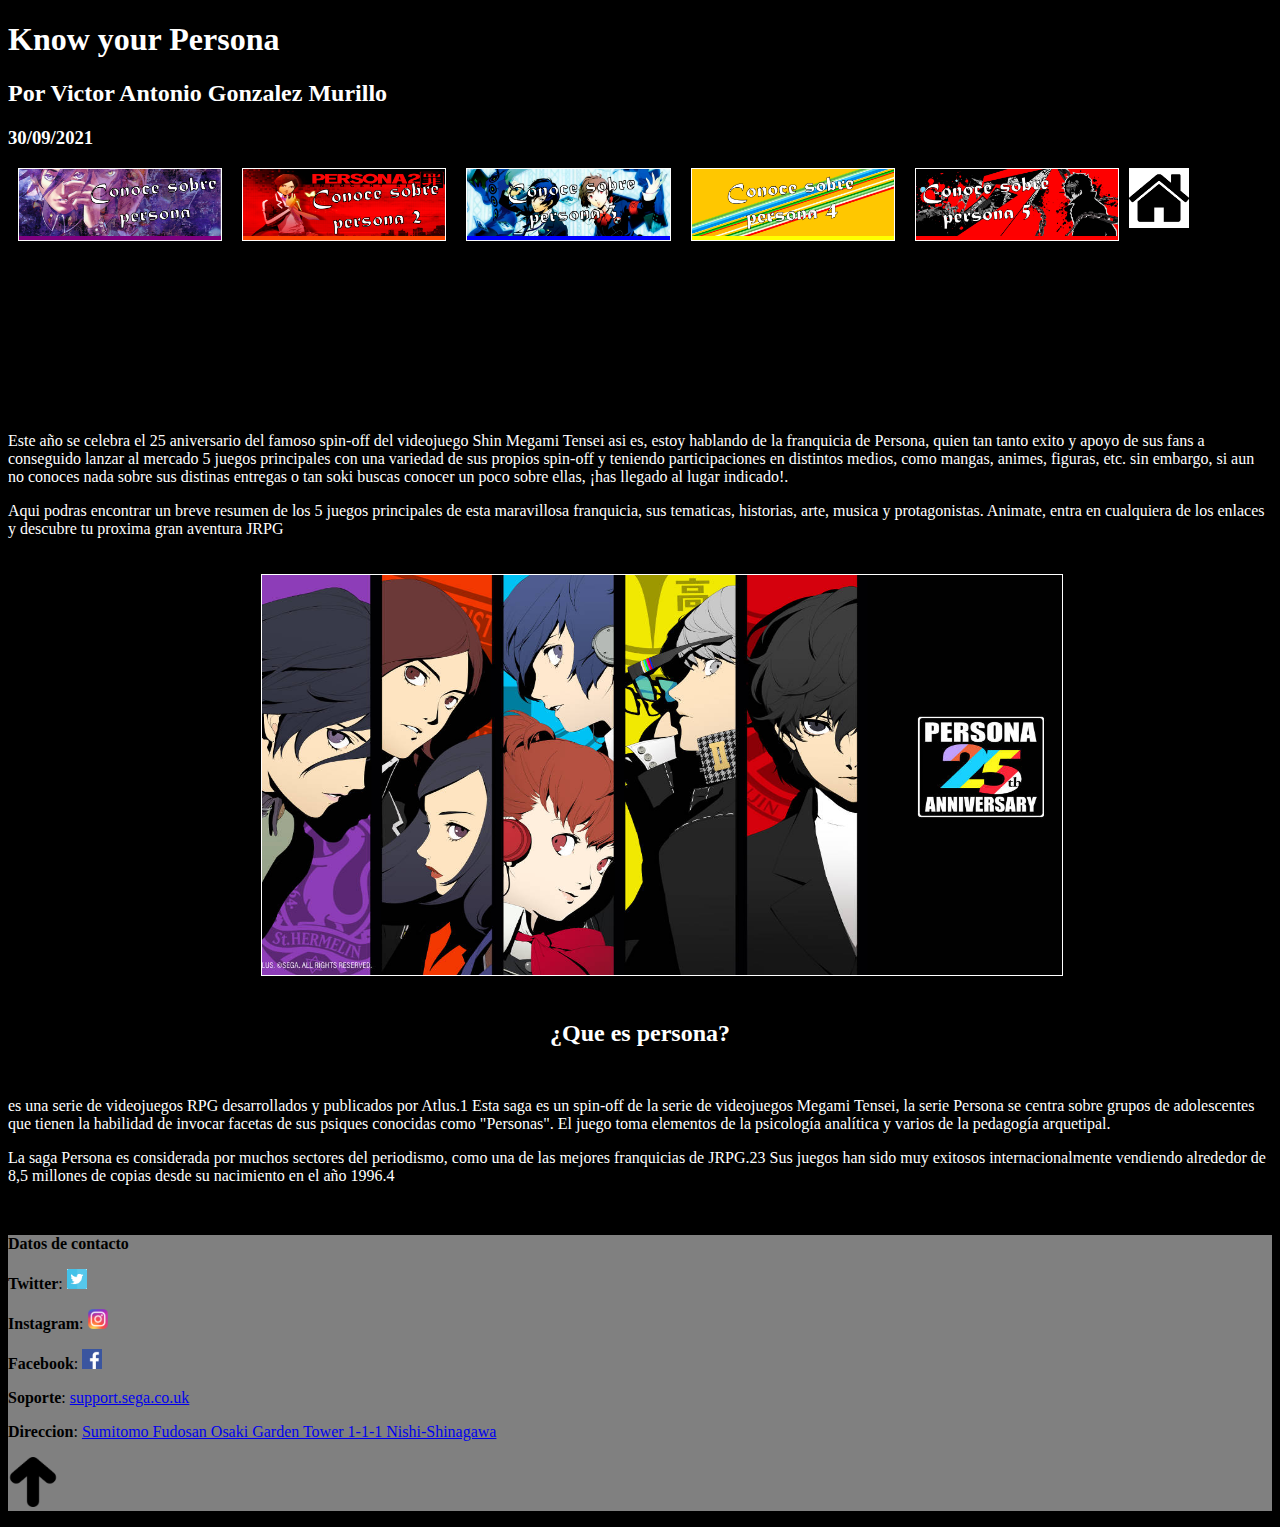
<file: index.html>
<!DOCTYPE html>
<html lang="en">

<head>
    <meta charset="UTF-8">
    <meta http-equiv="X-UA-Compatible" content="IE=edge">
    <meta name="viewport" content="width=device-width, initial-scale=1.0">
    <title>Know your persona</title>
    <link rel="icon" href="./img/favicon.ico">
    <link rel="stylesheet" href="style.css">
</head>

<body class="general">
    <h1>Know your Persona</h1>
    <h2>Por Victor Antonio Gonzalez Murillo</h3>
        <h3>30/09/2021</h4>
            <nav class="navbar">
                <li class="navbar-option1" >
                    <a href="p1.html" class="NavP"><img src="./img/p1banner.jpg" width="100%"></a>
                </li>
                <li class="navbar-option2">
                    <a href="p2.html" class="NavP2"><img src="./img/p2banner.jpg" width="100%"></a>
                </li>
                <li class="navbar-option3">
                    <a href="p3.html" class="NavP3"><img src="./img/p3banner.jpg" width="100%"></a>
                </li>
                <li class="navbar-option4">
                    <a href="p4.html" class="NavP4"><img src="./img/p4banner.jpg" width="100%"></a>
                </li>
                <li class="navbar-option5">
                    <a href="p5.html" class="NavP5"><img src="./img/p5banner.jpg" width="100%"></a>
                </li>
                <li class="NavHome">
                    <a href="index.html"><img src="./img/home.png" height="60" width="60"></a>
                </li>
            </nav>
            <article class="introduccion">
                <p>
                    Este año se celebra el 25 aniversario del famoso spin-off del videojuego Shin Megami Tensei
                    asi es, estoy hablando de la franquicia de Persona, quien tan tanto exito y apoyo de sus fans
                    a conseguido lanzar al mercado 5 juegos principales con una variedad de sus propios spin-off
                    y teniendo participaciones en distintos medios, como mangas, animes, figuras, etc.
                    sin embargo, si aun no conoces nada sobre sus distinas entregas o tan soki buscas conocer un poco
                    sobre ellas, ¡has llegado al lugar indicado!.
                </p>
                <p>
                    Aqui podras encontrar un breve resumen de los 5 juegos principales de esta maravillosa franquicia,
                    sus tematicas, historias, arte, musica y protagonistas.
                    Animate, entra en cualquiera de los enlaces y descubre tu proxima gran aventura JRPG
                </p>
                <img src="./img/Persona-Series-25th.jpg" alt="" height="400" width="800" class="portada">
                <h2 class="titulos">¿Que es persona?</h2>
                <p>
                    es una serie de videojuegos RPG desarrollados y publicados por Atlus.1​ Esta saga es un spin-off de
                    la serie de videojuegos Megami Tensei, la serie Persona se centra sobre grupos de adolescentes que
                    tienen la habilidad de invocar facetas de sus psiques conocidas como "Personas". El juego toma
                    elementos de la psicología analítica y varios de la pedagogía arquetipal.
                </p>
                <p>
                    La saga Persona es considerada por muchos sectores del periodismo, como una de las mejores
                    franquicias
                    de JRPG.2​3​ Sus juegos han sido muy exitosos internacionalmente vendiendo alrededor de 8,5 millones
                    de copias desde su nacimiento en el año 1996.4​
                </p>
            </article>
            <footer class="contactos">
                <b>Datos de contacto</b>
                <p><b>Twitter</b>: <a href="https://twitter.com/Atlus_West" target="_blank"><img src="./img/twitter.png"
                            height="20" width="20"></a></p>
                <p><b>Instagram</b>: <a href="https://www.instagram.com/atlus_west/" target="_blank"><img
                            src="./img/insta.png" height="20" width="20"></a></p>
                <p><b>Facebook</b>: <a href="https://www.facebook.com/AtlusWest" target="_blank"><img
                            src="./img/face.png" height="20" width="20"></a></p>
                <p><b>Soporte</b>: <a href="https://support.sega.co.uk/hc/en-us/requests/new."
                        target="_blank">support.sega.co.uk</a></p>
                <p><b>Direccion</b>: <a href="https://goo.gl/maps/ZFvDmvuYe3NhjHk59" target="_blank">Sumitomo Fudosan
                        Osaki Garden Tower
                        1-1-1 Nishi-Shinagawa</a></p>
                <p><a href="index.html"> <img src="./img/flecha.png" height="50" width="50"></a></p>
            </footer>
</body>

</html>
</file>
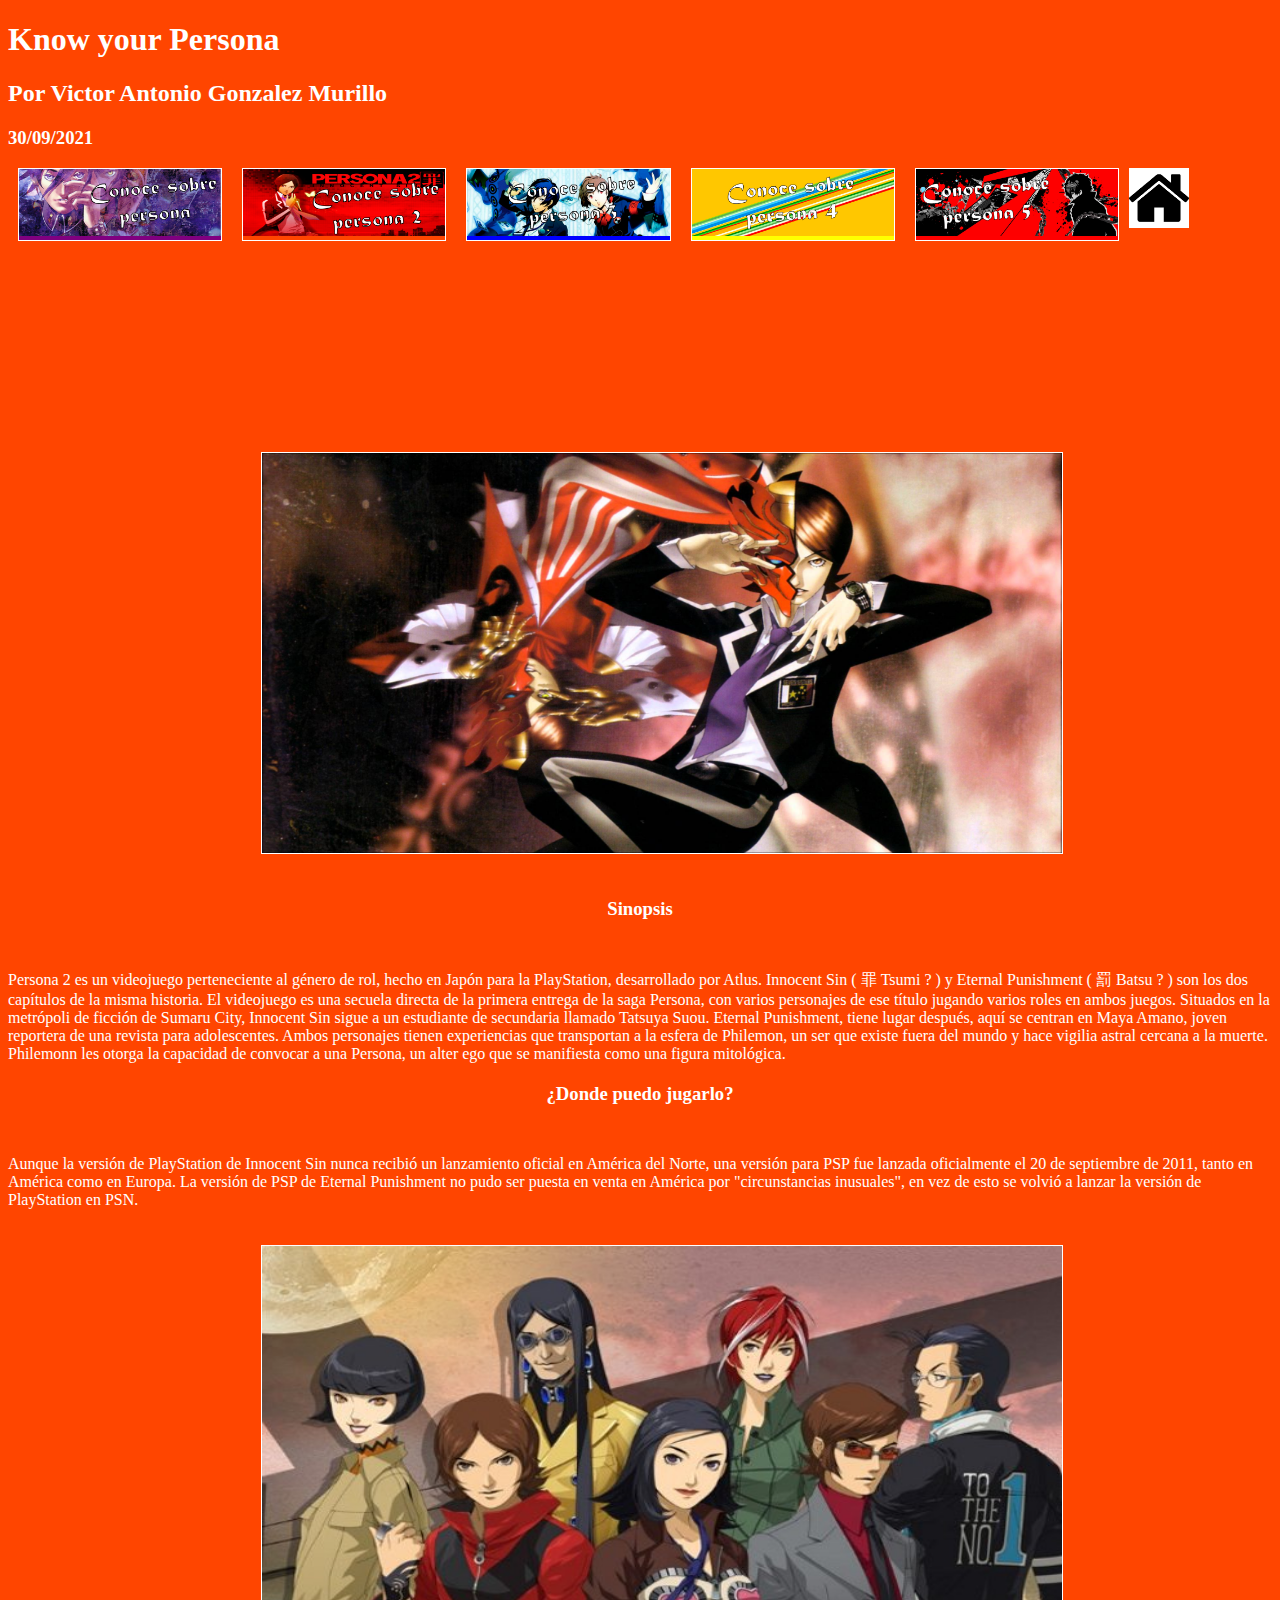
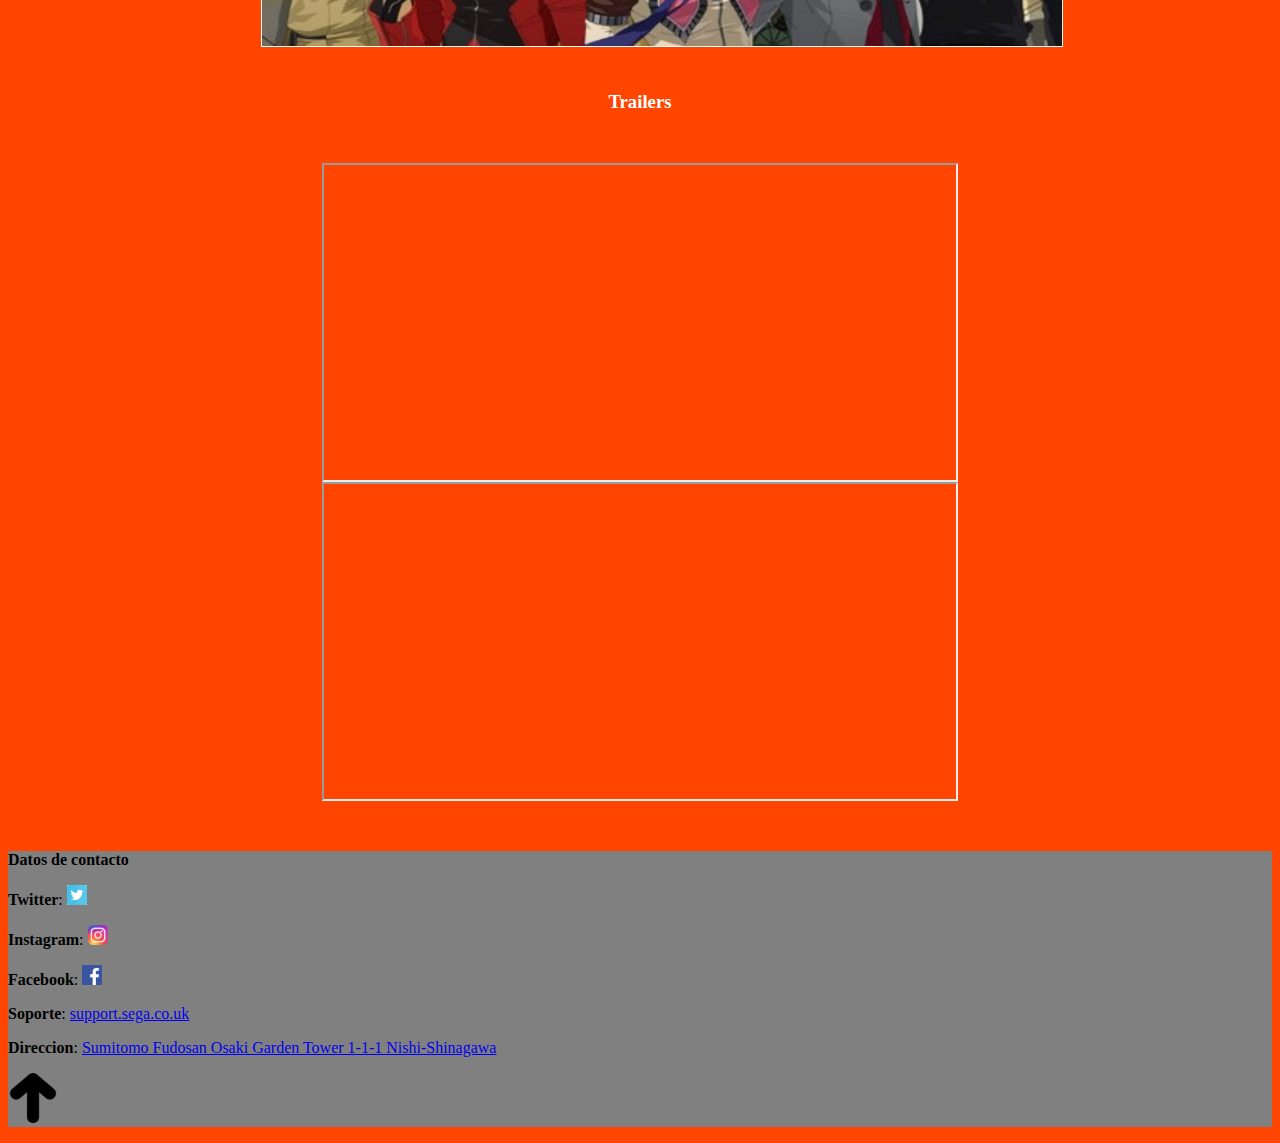
<file: p2.html>
<!DOCTYPE html>
<html lang="en">
<head>
    <meta charset="UTF-8">
    <meta http-equiv="X-UA-Compatible" content="IE=edge">
    <meta name="viewport" content="width=device-width, initial-scale=1.0">
    <title>Know your persona</title>
    <link rel="icon" href="./img/favicon.ico">
    <link rel="stylesheet" href="style.css">
</head>
<body class="generalp2">
    <h1>Know your Persona</h1>
    <h2>Por Victor Antonio Gonzalez Murillo</h3>
        <h3>30/09/2021</h4>
            <nav class="navbar">
                <li class="navbar-option1" >
                    <a href="p1.html" class="NavP"><img src="./img/p1banner.jpg" width="100%"></a>
                </li>
                <li class="navbar-option2">
                    <a href="p2.html" class="NavP2"><img src="./img/p2banner.jpg" width="100%"></a>
                </li>
                <li class="navbar-option3">
                    <a href="p3.html" class="NavP3"><img src="./img/p3banner.jpg" width="100%"></a>
                </li>
                <li class="navbar-option4">
                    <a href="p4.html" class="NavP4"><img src="./img/p4banner.jpg" width="100%"></a>
                </li>
                <li class="navbar-option5">
                    <a href="p5.html" class="NavP5"><img src="./img/p5banner.jpg" width="100%"></a>
                </li>
                <li class="NavHome">
                    <a href="index.html"><img src="./img/home.png" height="60" width="60"></a>
                </li>
            </nav>
            <article>
                <img src="./img/persona2.jpg" alt="" height="400" width="800" class="portada">
                
                <h3 class="titulos">Sinopsis</h3>
                <p>
                    Persona 2 es un videojuego perteneciente al género de rol, hecho en Japón para 
                    la PlayStation, desarrollado por Atlus. Innocent Sin ( 罪 Tsumi ? ) y Eternal 
                    Punishment ( 罰 Batsu ? ) son los dos capítulos de la misma historia. 
                    El videojuego es una secuela directa de la primera entrega de la saga Persona,
                    con varios personajes de ese título jugando varios roles en ambos juegos.

                    Situados en la metrópoli de ficción de Sumaru City, Innocent Sin sigue a un 
                    estudiante de secundaria llamado Tatsuya Suou. Eternal Punishment, tiene lugar 
                    después, aquí se centran en Maya Amano, joven reportera de una revista para 
                    adolescentes. Ambos personajes tienen experiencias que transportan a la esfera 
                    de Philemon, un ser que existe fuera del mundo y hace vigilia astral cercana a 
                    la muerte. Philemonn les otorga la capacidad de convocar a una Persona, un 
                    alter ego que se manifiesta como una figura mitológica.
                </p>
                <h3 class="titulos">¿Donde puedo jugarlo?</h3>
                <p>
                    Aunque la versión de PlayStation de Innocent Sin nunca recibió un lanzamiento 
                    oficial en América del Norte, una versión para PSP fue lanzada oficialmente 
                    el 20 de septiembre de 2011, tanto en América como en Europa. La versión de 
                    PSP de Eternal Punishment no pudo ser puesta en venta en América por 
                    "circunstancias inusuales", en vez de esto se volvió a lanzar la versión de 
                    PlayStation en PSN.
                </p>
                <img src="./img/persona2eternas.jpg" alt="" height="400" width="800" class="portada">
                <h3 class="titulos">Trailers</h3>
                <iframe width="420" height="315" class="videos2"
                src="https://www.youtube.com/embed/watch?v=087EgjDvCvI">
                </iframe>
                <iframe width="420" height="315" class="videos2"
                src="https://www.youtube.com/embed/watch?v=R1bgbfEPUog">
                </iframe>
            </article>
            <footer class="contactos">
                <b>Datos de contacto</b>
                <p><b>Twitter</b>: <a href="https://twitter.com/Atlus_West" target="_blank"><img src="./img/twitter.png"
                            height="20" width="20"></a></p>
                <p><b>Instagram</b>: <a href="https://www.instagram.com/atlus_west/" target="_blank"><img
                            src="./img/insta.png" height="20" width="20"></a></p>
                <p><b>Facebook</b>: <a href="https://www.facebook.com/AtlusWest" target="_blank"><img
                            src="./img/face.png" height="20" width="20"></a></p>
                <p><b>Soporte</b>: <a href="https://support.sega.co.uk/hc/en-us/requests/new."
                        target="_blank">support.sega.co.uk</a></p>
                <p><b>Direccion</b>: <a href="https://goo.gl/maps/ZFvDmvuYe3NhjHk59" target="_blank">Sumitomo Fudosan
                        Osaki Garden Tower
                        1-1-1 Nishi-Shinagawa</a></p>
                <p><a href="p2.html"> <img src="./img/flecha.png" height="50" width="50"></a></p>
            </footer>
</body>
</html>
</file>
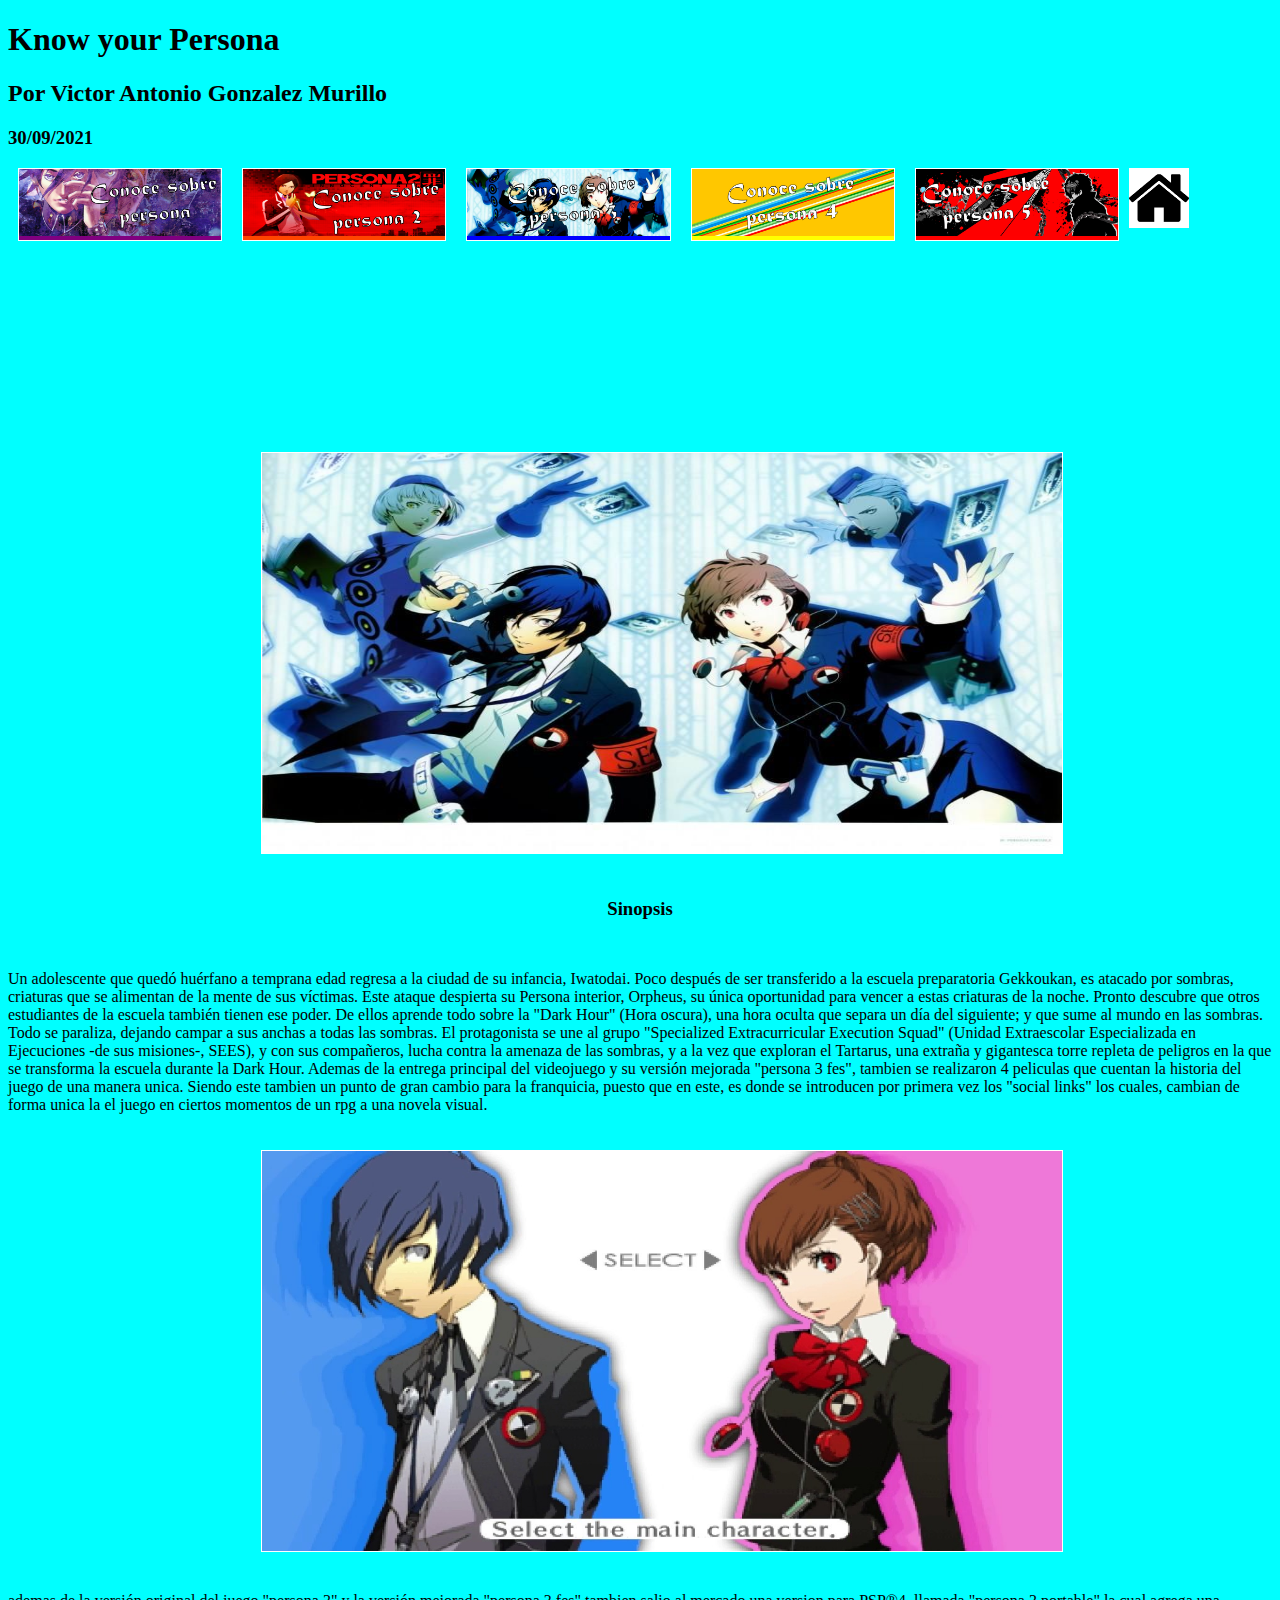
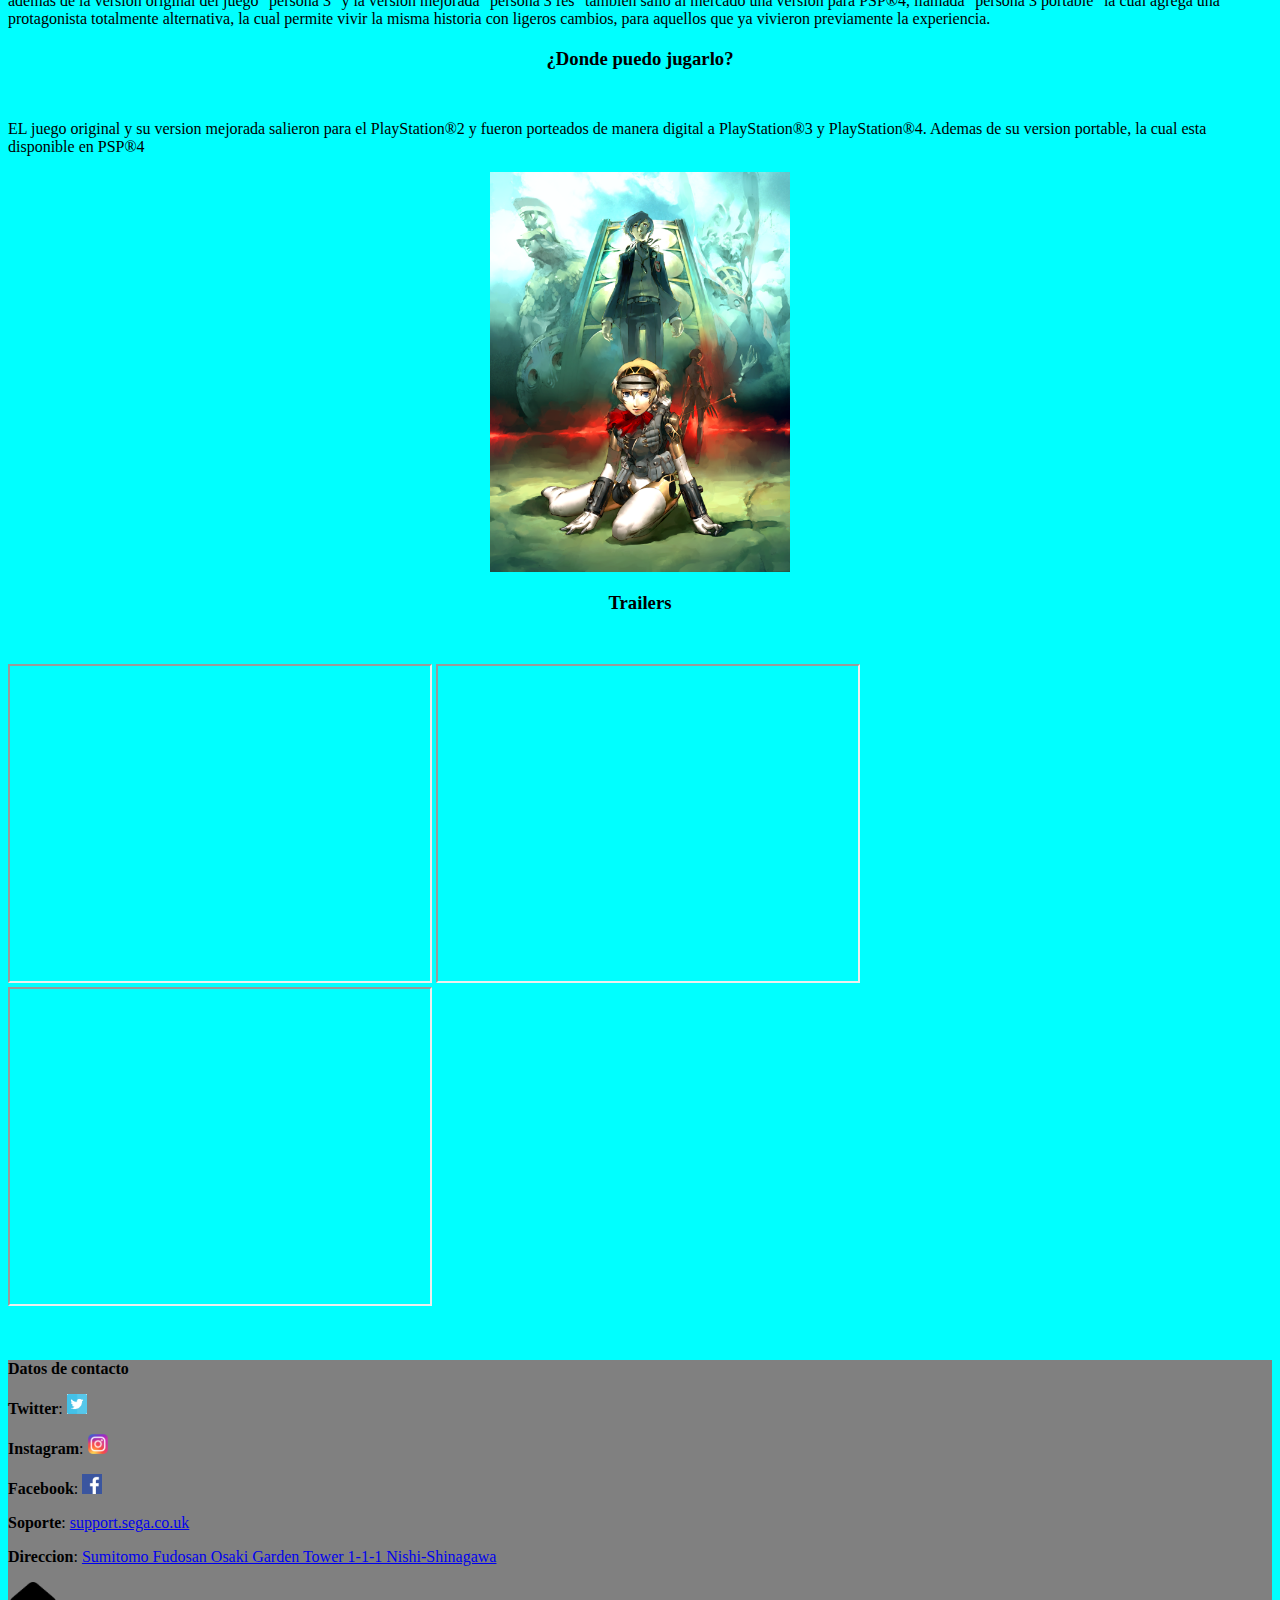
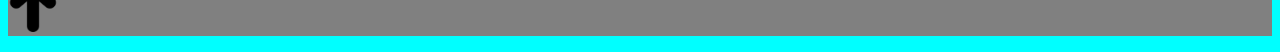
<file: p3.html>
<!DOCTYPE html>
<html lang="en">
<head>
    <meta charset="UTF-8">
    <meta http-equiv="X-UA-Compatible" content="IE=edge">
    <meta name="viewport" content="width=device-width, initial-scale=1.0">
    <title>Know your persona</title>
    <link rel="icon" href="./img/favicon.ico">
    <link rel="stylesheet" href="style.css">
</head>
<body class="generalp3">
    <h1>Know your Persona</h1>
    <h2>Por Victor Antonio Gonzalez Murillo</h3>
        <h3>30/09/2021</h4>
            <nav class="navbar">
                <li class="navbar-option1" >
                    <a href="p1.html" class="NavP"><img src="./img/p1banner.jpg" width="100%"></a>
                </li>
                <li class="navbar-option2">
                    <a href="p2.html" class="NavP2"><img src="./img/p2banner.jpg" width="100%"></a>
                </li>
                <li class="navbar-option3">
                    <a href="p3.html" class="NavP3"><img src="./img/p3banner.jpg" width="100%"></a>
                </li>
                <li class="navbar-option4">
                    <a href="p4.html" class="NavP4"><img src="./img/p4banner.jpg" width="100%"></a>
                </li>
                <li class="navbar-option5">
                    <a href="p5.html" class="NavP5"><img src="./img/p5banner.jpg" width="100%"></a>
                </li>
                <li class="NavHome">
                    <a href="index.html"><img src="./img/home.png" height="60" width="60"></a>
                </li>
            </nav>
            <article>
                <img src="./img/persona3andp3p.jpg" alt="" height="400" width="800" class="portada">
                
                <h3 class="titulos">Sinopsis</h3>
                <p>
                    Un adolescente que quedó huérfano a temprana edad regresa a la ciudad de su infancia, 
                    Iwatodai. Poco después de ser transferido a la escuela preparatoria Gekkoukan, es 
                    atacado por sombras, criaturas que se alimentan de la mente de sus víctimas. Este 
                    ataque despierta su Persona interior, Orpheus, su única oportunidad para vencer a 
                    estas criaturas de la noche. Pronto descubre que otros estudiantes de la escuela 
                    también tienen ese poder. De ellos aprende todo sobre la "Dark Hour" (Hora oscura), 
                    una hora oculta que separa un día del siguiente; y que sume al mundo en las sombras.
                    Todo se paraliza, dejando campar a sus anchas a todas las sombras. El protagonista 
                    se une al grupo "Specialized Extracurricular Execution Squad" (Unidad Extraescolar 
                    Especializada en Ejecuciones -de sus misiones-, SEES), y con sus compañeros, lucha 
                    contra la amenaza de las sombras, y a la vez que exploran el Tartarus, una extraña 
                    y gigantesca torre repleta de peligros en la que se transforma la escuela durante 
                    la Dark Hour.

                    Ademas de la entrega principal del videojuego y su versión mejorada "persona 3 fes",
                    tambien se realizaron 4 peliculas que cuentan la historia del juego de una manera
                    unica.

                    Siendo este tambien un punto de gran cambio para la franquicia, puesto que en este,
                    es donde se introducen por primera vez los "social links" los cuales, cambian de forma
                    unica la el juego en ciertos momentos de un rpg a una novela visual.
                </p>
                <img src="./img/charselect.jpg" alt="" height="400" width="800" class="portada">
                <p>
                    
                    ademas de la versión original del juego "persona 3" y la versión mejorada "persona 3 fes"
                    tambien salio al mercado una version para PSP®4, llamada "persona 3 portable" la cual agrega
                    una protagonista totalmente alternativa, la cual permite vivir la misma historia con ligeros
                    cambios, para aquellos que ya vivieron previamente la experiencia.

                </p>
                <h3 class="titulos">¿Donde puedo jugarlo?</h3>
                <p>
                    EL juego original y su version mejorada salieron para el PlayStation®2 y fueron porteados
                    de manera digital a PlayStation®3 y PlayStation®4. Ademas de su version portable, la cual
                    esta disponible en PSP®4
                </p>
                <img src="./img/p3fes.png" alt="" height="400" width="300" class="portada3">
                <h3 class="titulos">Trailers</h3>
                <iframe width="420" height="315"
                src="https://www.youtube.com/embed/ watch?v=T85-Obx9iE8">
                </iframe>
                <iframe width="420" height="315"
                src="https://www.youtube.com/embed/watch?v=j12-ZUIJpLE"> 
                </iframe>
                <iframe width="420" height="315"
                src="https://www.youtube.com/embed/watch?v=JB4WyHe-HRM">
                </iframe>
            </article>
            <footer class="contactos">
                <b>Datos de contacto</b>
                <p><b>Twitter</b>: <a href="https://twitter.com/Atlus_West" target="_blank"><img src="./img/twitter.png"
                            height="20" width="20"></a></p>
                <p><b>Instagram</b>: <a href="https://www.instagram.com/atlus_west/" target="_blank"><img
                            src="./img/insta.png" height="20" width="20"></a></p>
                <p><b>Facebook</b>: <a href="https://www.facebook.com/AtlusWest" target="_blank"><img
                            src="./img/face.png" height="20" width="20"></a></p>
                <p><b>Soporte</b>: <a href="https://support.sega.co.uk/hc/en-us/requests/new."
                        target="_blank">support.sega.co.uk</a></p>
                <p><b>Direccion</b>: <a href="https://goo.gl/maps/ZFvDmvuYe3NhjHk59" target="_blank">Sumitomo Fudosan
                        Osaki Garden Tower
                        1-1-1 Nishi-Shinagawa</a></p>
                <p><a href="p3.html"> <img src="./img/flecha.png" height="50" width="50"></a></p>
            </footer>
</body>
</html>
</file>
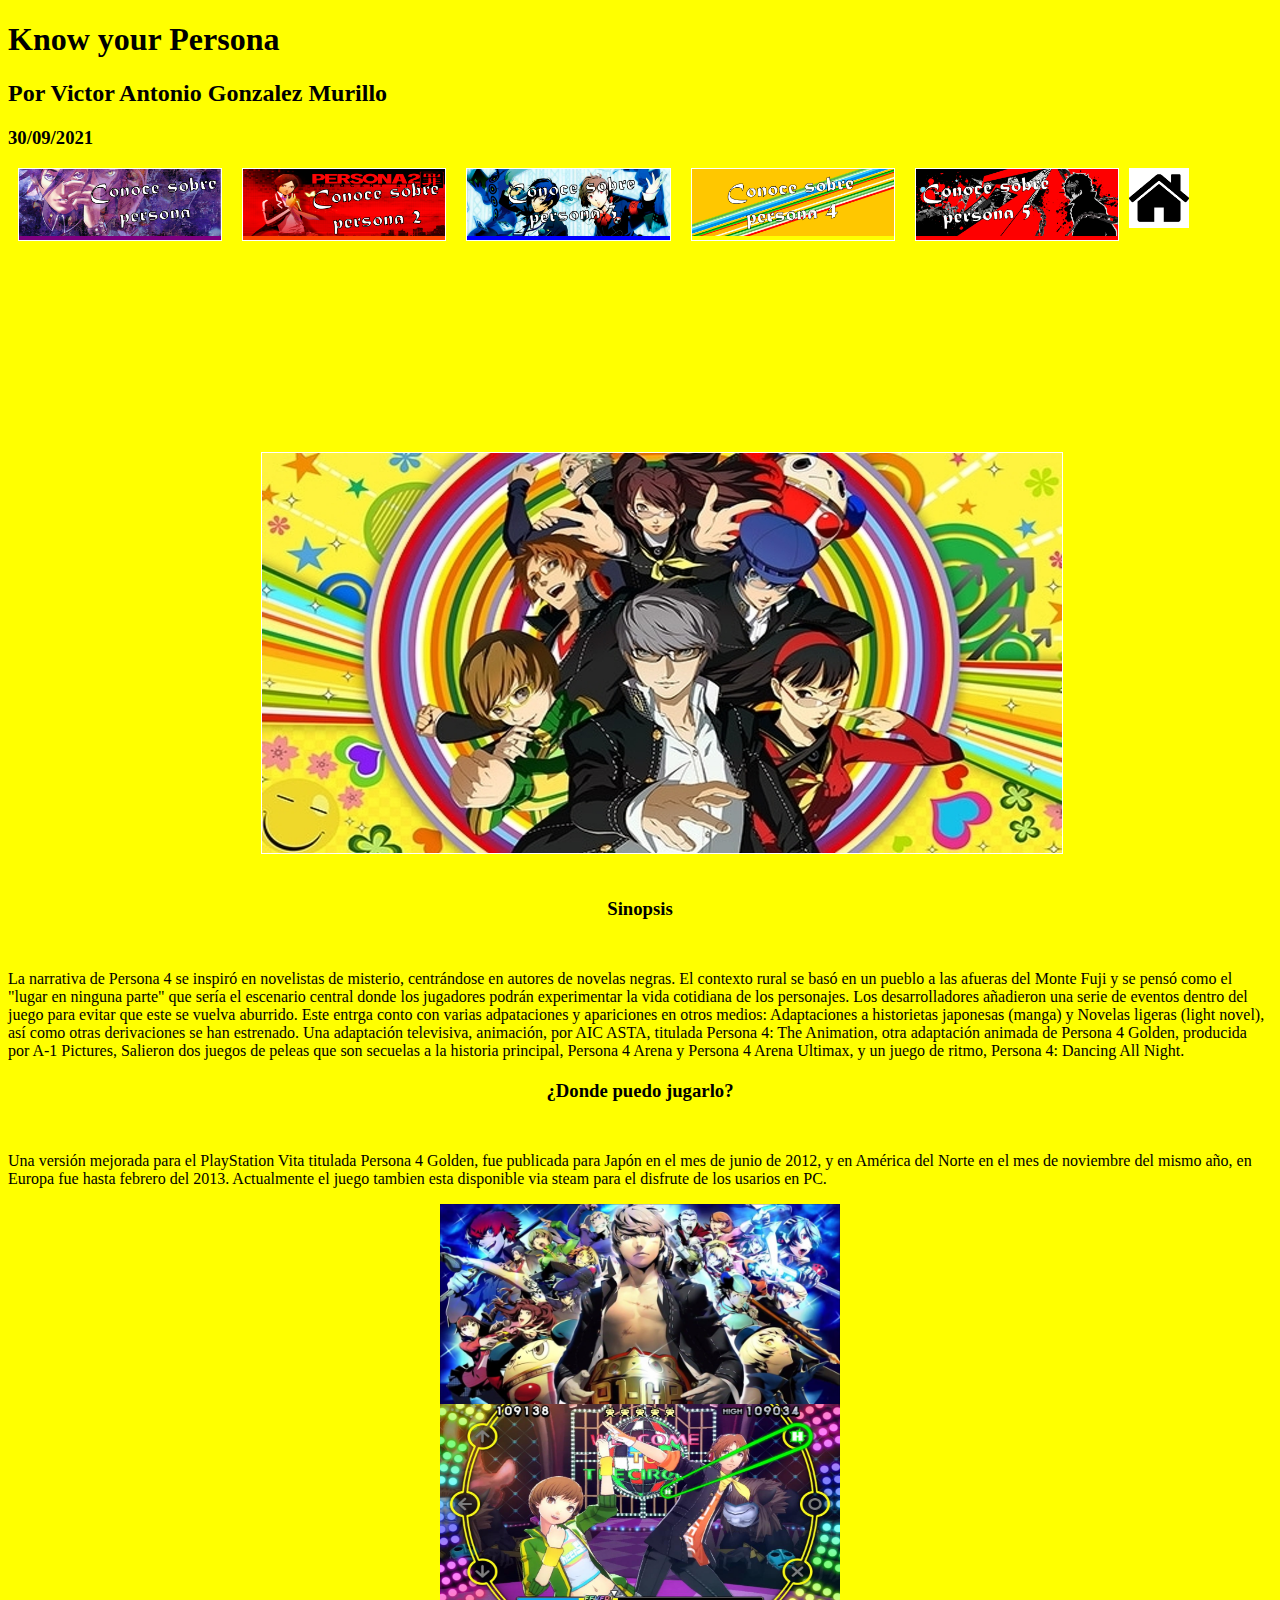
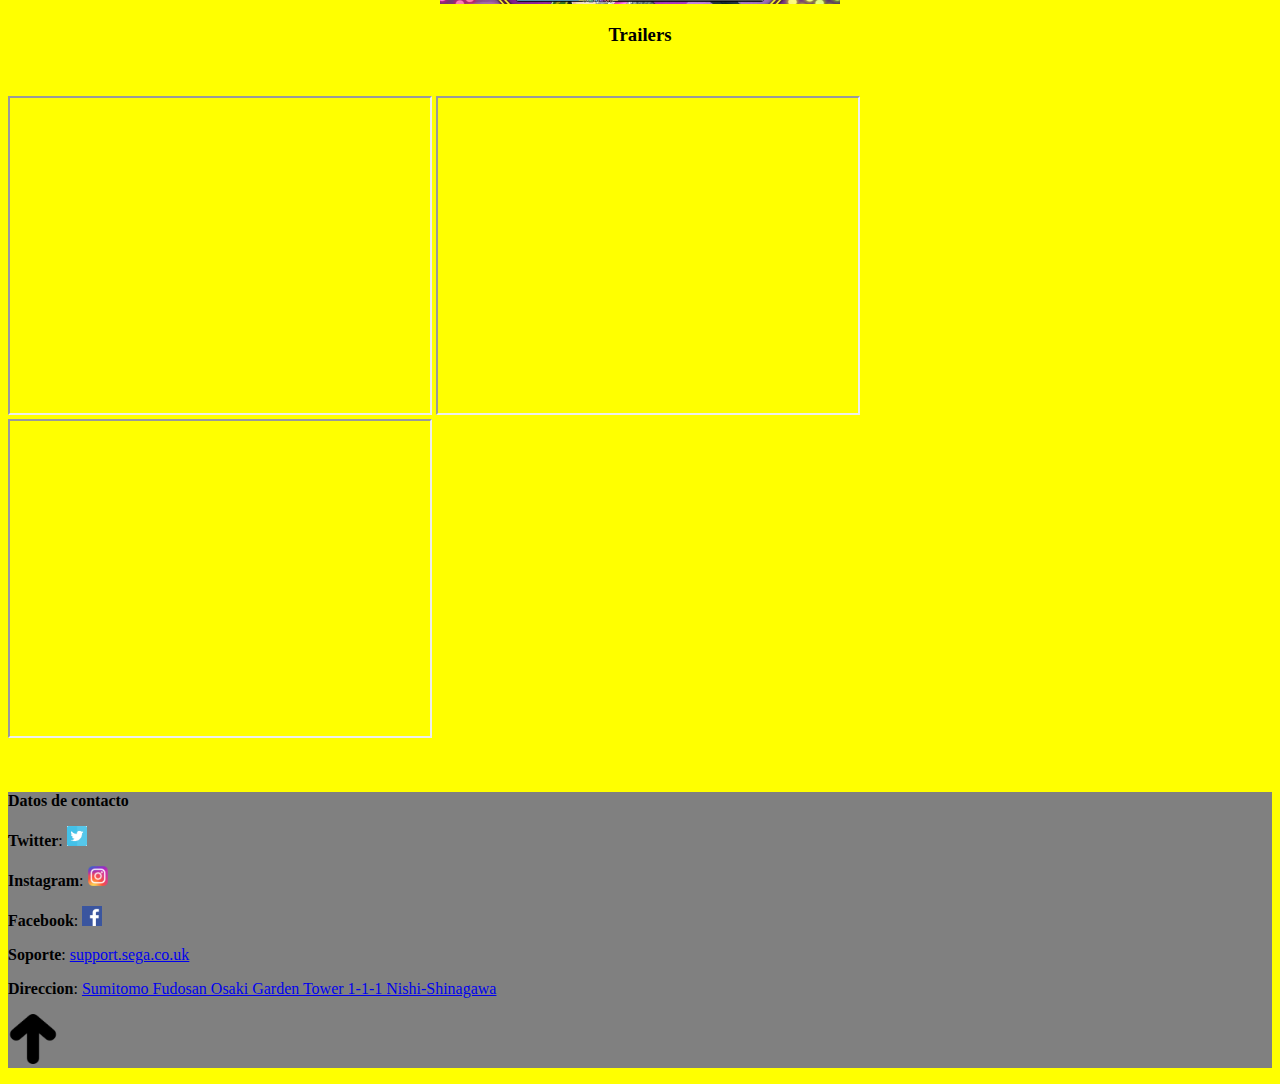
<file: p4.html>
<!DOCTYPE html>
<html lang="en">
<head>
    <meta charset="UTF-8">
    <meta http-equiv="X-UA-Compatible" content="IE=edge">
    <meta name="viewport" content="width=device-width, initial-scale=1.0">
    <title>Know your persona</title>
    <link rel="icon" href="./img/favicon.ico">
    <link rel="stylesheet" href="style.css">
</head>
<body class="generalp4">
    <h1>Know your Persona</h1>
    <h2>Por Victor Antonio Gonzalez Murillo</h3>
        <h3>30/09/2021</h4>
            <nav class="navbar">
                <li class="navbar-option1" >
                    <a href="p1.html" class="NavP"><img src="./img/p1banner.jpg" width="100%"></a>
                </li>
                <li class="navbar-option2">
                    <a href="p2.html" class="NavP2"><img src="./img/p2banner.jpg" width="100%"></a>
                </li>
                <li class="navbar-option3">
                    <a href="p3.html" class="NavP3"><img src="./img/p3banner.jpg" width="100%"></a>
                </li>
                <li class="navbar-option4">
                    <a href="p4.html" class="NavP4"><img src="./img/p4banner.jpg" width="100%"></a>
                </li>
                <li class="navbar-option5">
                    <a href="p5.html" class="NavP5"><img src="./img/p5banner.jpg" width="100%"></a>
                </li>
                <li class="NavHome">
                    <a href="index.html"><img src="./img/home.png" height="60" width="60"></a>
                </li>
            </nav>
            <article>
                <img src="./img/persona 4.jpg" alt="" height="400" width="800" class="portada">
                
                <h3 class="titulos">Sinopsis</h3>
                <p>
                    La narrativa de Persona 4 se inspiró en novelistas de misterio, centrándose en 
                    autores de novelas negras. El contexto rural se basó en un pueblo a las afueras 
                    del Monte Fuji y se pensó como el "lugar en ninguna parte" que sería el escenario 
                    central donde los jugadores podrán experimentar la vida cotidiana de los personajes. 
                    Los desarrolladores añadieron una serie de eventos dentro del juego para evitar que 
                    este se vuelva aburrido.
                    Este entrga conto con varias adpataciones y apariciones en otros medios:
                    Adaptaciones a historietas 
                    japonesas (manga) y Novelas ligeras (light novel), así como otras derivaciones se han 
                    estrenado. Una adaptación televisiva, animación, por AIC ASTA, titulada Persona 4: The 
                    Animation, otra adaptación animada de Persona 4 Golden, producida por A-1 Pictures,
                    Salieron dos juegos de peleas que son secuelas a la historia principal, Persona 4 Arena 
                    y Persona 4 Arena Ultimax, y un juego de ritmo, Persona 4: Dancing All Night.
                </p>
                <h3 class="titulos">¿Donde puedo jugarlo?</h3>
                <p>
                    Una versión mejorada para el PlayStation Vita titulada Persona 4 Golden, fue publicada 
                    para Japón en el mes de junio de 2012, y en América del Norte en el mes de noviembre 
                    del mismo año, en Europa fue hasta febrero del 2013. Actualmente el juego tambien esta
                    disponible via steam para el disfrute de los usarios en PC.  
                </p>
                <img src="./img/arena.jpg" alt="" height="200" width="400" class="portada3">
                <img src="./img/dancing.jpg" alt="" height="200" width="400" class="portada3">
                <h3 class="titulos">Trailers</h3>
                <iframe width="420" height="315" 
                src="https://www.youtube.com/embed/watch?v=Czj-dBcikvY">
                </iframe>
                <iframe width="420" height="315"
                src="https://www.youtube.com/embed/watch?v=-xU6x1WvXGg"> 
                </iframe>
                <iframe width="420" height="315" 
                src="https://www.youtube.com/embed/watch?v=9xdQM2vGO_k">
                </iframe>
            </article>
            <footer class="contactos">
                <b>Datos de contacto</b>
                <p><b>Twitter</b>: <a href="https://twitter.com/Atlus_West" target="_blank"><img src="./img/twitter.png"
                            height="20" width="20"></a></p>
                <p><b>Instagram</b>: <a href="https://www.instagram.com/atlus_west/" target="_blank"><img
                            src="./img/insta.png" height="20" width="20"></a></p>
                <p><b>Facebook</b>: <a href="https://www.facebook.com/AtlusWest" target="_blank"><img
                            src="./img/face.png" height="20" width="20"></a></p>
                <p><b>Soporte</b>: <a href="https://support.sega.co.uk/hc/en-us/requests/new."
                        target="_blank">support.sega.co.uk</a></p>
                <p><b>Direccion</b>: <a href="https://goo.gl/maps/ZFvDmvuYe3NhjHk59" target="_blank">Sumitomo Fudosan
                        Osaki Garden Tower
                        1-1-1 Nishi-Shinagawa</a></p>
                <p><a href="p4.html"> <img src="./img/flecha.png" height="50" width="50"></a></p>
            </footer>
</body>
</html>
</file>
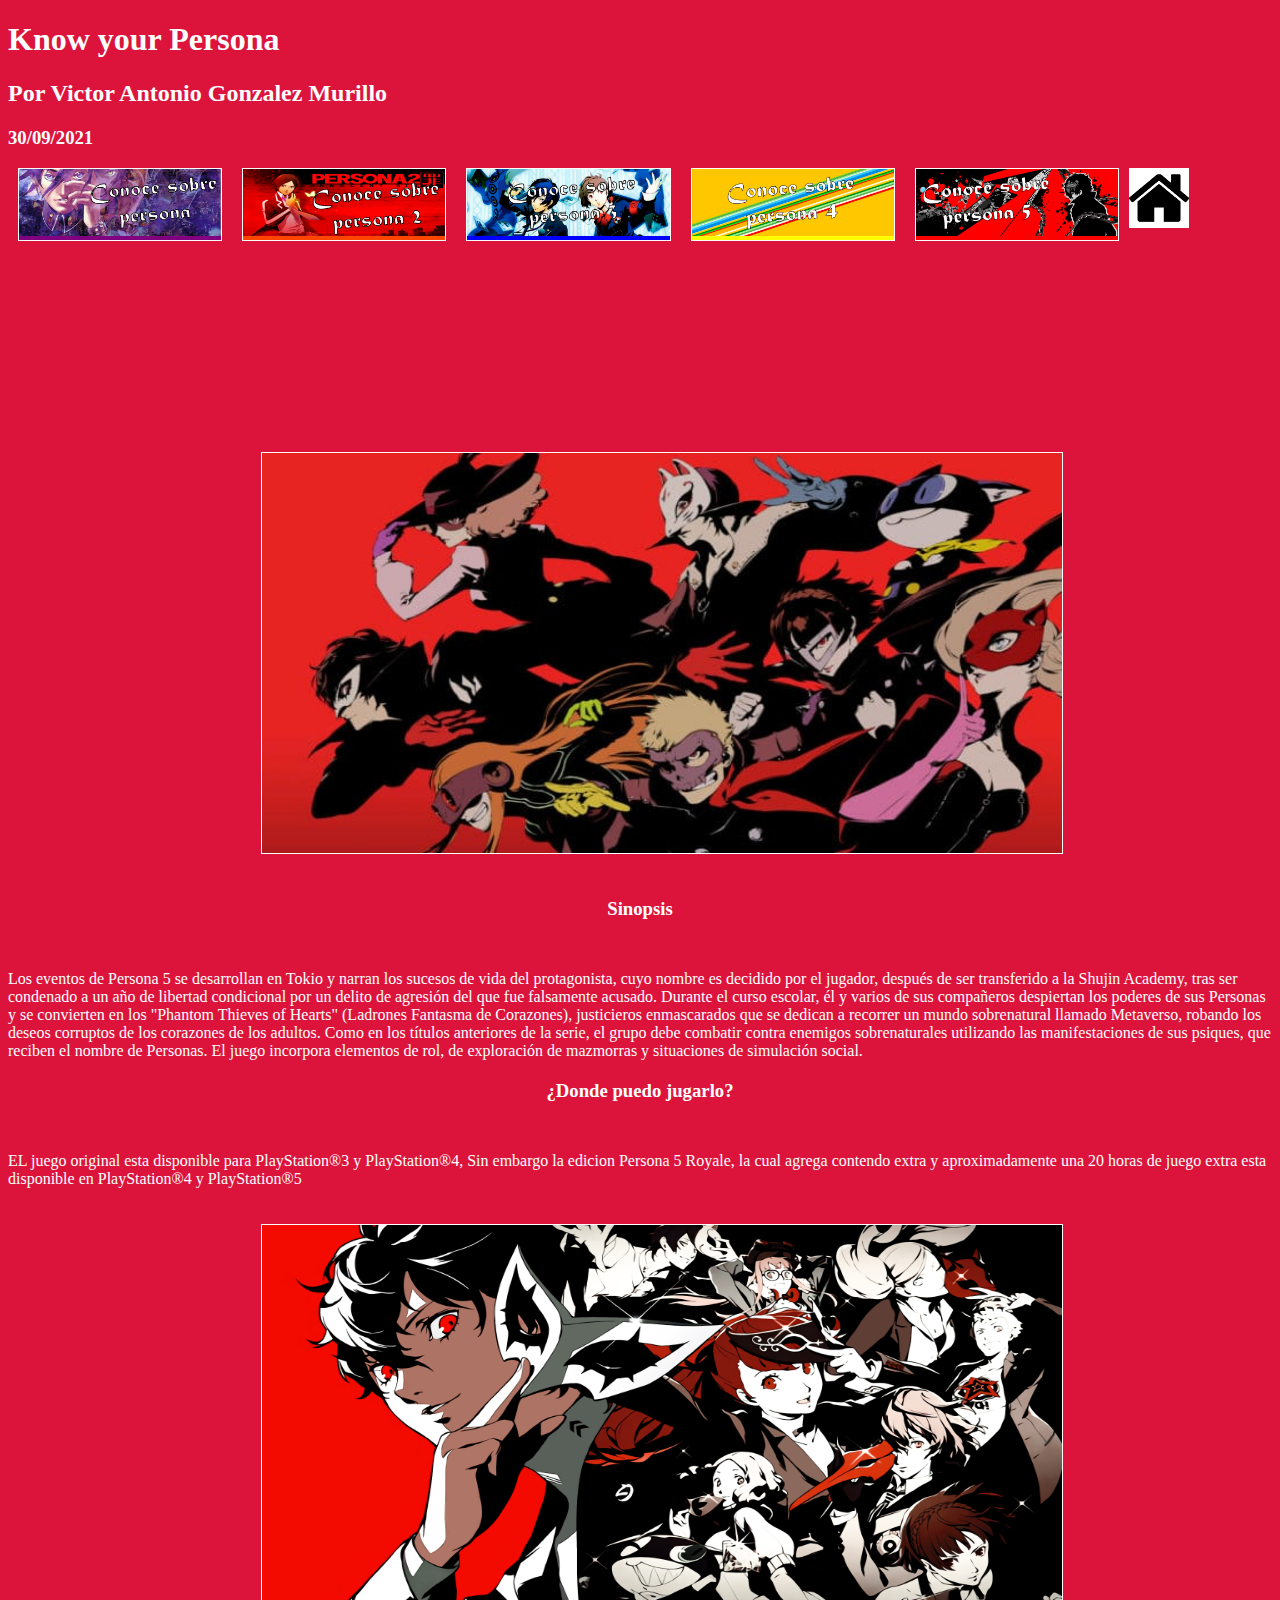
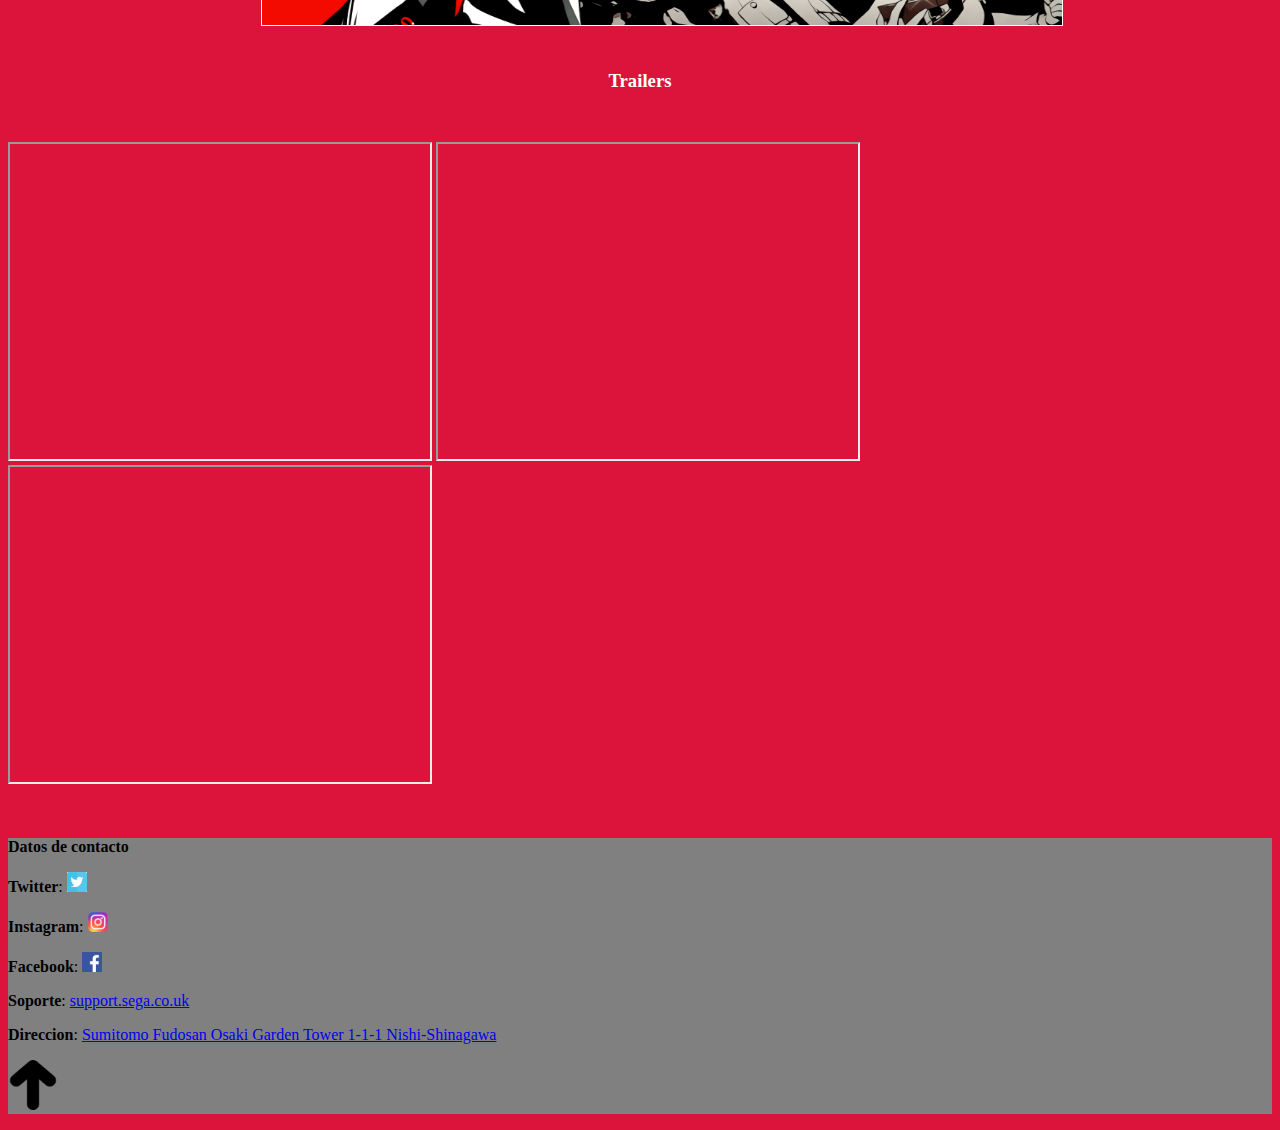
<file: p5.html>
<!DOCTYPE html>
<html lang="en">
<head>
    <meta charset="UTF-8">
    <meta http-equiv="X-UA-Compatible" content="IE=edge">
    <meta name="viewport" content="width=device-width, initial-scale=1.0">
    <title>Know your persona</title>
    <link rel="icon" href="./img/favicon.ico">
    <link rel="stylesheet" href="style.css">
</head>
<body class="generalp5">
    <h1>Know your Persona</h1>
    <h2>Por Victor Antonio Gonzalez Murillo</h3>
        <h3>30/09/2021</h4>
            <nav class="navbar">
                <li class="navbar-option1" >
                    <a href="p1.html" class="NavP"><img src="./img/p1banner.jpg" width="100%"></a>
                </li>
                <li class="navbar-option2">
                    <a href="p2.html" class="NavP2"><img src="./img/p2banner.jpg" width="100%"></a>
                </li>
                <li class="navbar-option3">
                    <a href="p3.html" class="NavP3"><img src="./img/p3banner.jpg" width="100%"></a>
                </li>
                <li class="navbar-option4">
                    <a href="p4.html" class="NavP4"><img src="./img/p4banner.jpg" width="100%"></a>
                </li>
                <li class="navbar-option5">
                    <a href="p5.html" class="NavP5"><img src="./img/p5banner.jpg" width="100%"></a>
                </li>
                <li class="NavHome">
                    <a href="index.html"><img src="./img/home.png" height="60" width="60"></a>
                </li>
            </nav>
            <article>
                <img src="./img/P5Portrait.jpg" alt="" height="400" width="800" class="portada">
                
                <h3 class="titulos">Sinopsis</h3>
                <p>Los eventos de Persona 5 se desarrollan en Tokio y narran los sucesos de vida del protagonista,
                cuyo nombre es decidido por el jugador, después de ser transferido a la Shujin Academy, tras ser
                condenado a un año de libertad condicional por un delito de agresión del que fue falsamente acusado. 
                Durante el curso escolar, él y varios de sus compañeros despiertan los poderes de sus Personas y 
                se convierten en los "Phantom Thieves of Hearts" (Ladrones Fantasma de Corazones), justicieros 
                enmascarados que se dedican a recorrer un mundo sobrenatural llamado Metaverso, robando los deseos
                corruptos de los corazones de los adultos. Como en los títulos anteriores de la serie, el grupo debe
                combatir contra enemigos sobrenaturales utilizando las manifestaciones de sus psiques, que reciben
                el nombre de Personas. El juego incorpora elementos de rol, de exploración de mazmorras y situaciones
                de simulación social.</p>
                <h3 class="titulos">¿Donde puedo jugarlo?</h3>
                <p>
                    EL juego original esta disponible para PlayStation®3 y PlayStation®4, Sin embargo la edicion
                    Persona 5 Royale, la cual agrega contendo extra y aproximadamente una 20 horas de juego extra esta
                    disponible en PlayStation®4 y PlayStation®5
                </p>
                <img src="./img/royalportait.png" alt="" height="400" width="800" class="portada">
                <h3 class="titulos">Trailers</h3>
                <iframe width="420" height="315"
                src="https://www.youtube.com/embed/watch?v=QnDzJ9KzuV4">
                </iframe>
                <iframe width="420" height="315"
                src="https://www.youtube.com/embed/watch?v=vjSHjAoQty4"> 
                </iframe>
                <iframe width="420" height="315"
                src="https://www.youtube.com/embed/watch?v=o9QjlLdYK5I">
                </iframe>
            </article>
            <footer class="contactos">
                <b>Datos de contacto</b>
                <p><b>Twitter</b>: <a href="https://twitter.com/Atlus_West" target="_blank"><img src="./img/twitter.png"
                            height="20" width="20"></a></p>
                <p><b>Instagram</b>: <a href="https://www.instagram.com/atlus_west/" target="_blank"><img
                            src="./img/insta.png" height="20" width="20"></a></p>
                <p><b>Facebook</b>: <a href="https://www.facebook.com/AtlusWest" target="_blank"><img
                            src="./img/face.png" height="20" width="20"></a></p>
                <p><b>Soporte</b>: <a href="https://support.sega.co.uk/hc/en-us/requests/new."
                        target="_blank">support.sega.co.uk</a></p>
                <p><b>Direccion</b>: <a href="https://goo.gl/maps/ZFvDmvuYe3NhjHk59" target="_blank">Sumitomo Fudosan
                        Osaki Garden Tower
                        1-1-1 Nishi-Shinagawa</a></p>
                <p><a href="p5.html"> <img src="./img/flecha.png" height="50" width="50"></a></p>
            </footer>
</body>
</html>
</file>
<file: style.css>
.general{
background-color: black;

color: white;
}

.generalp5{
    background-color: crimson;

    color: white;
}

.generalp4{
    background-color: yellow;

    color:black;
}

.generalp3{
    background-color: cyan;

    color: black;
}

.generalp2{
    background-color: orangered;

    color: white;
}

.generalp1{
    background-color: plum;

    color: white;
}

.navbar{
    margin-bottom: 200px;
    color: white;
}

.navbar a{
    text-decoration: none;
}

.navbar .navbar-option1 {
    width: 16%;

    float: left;

    text-align: center;

    background-color: purple;

    font-weight: bold;

    border: 1px solid white;

    height: 100%;

    margin-left: 10px;

    margin-right: 10px;

    list-style-type: none;
}

.navbar .NavP{
    text-decoration: none;
}

.navbar .navbar-option2 {
    width: 16%;

    float: left;

    text-align: center;

    background-color: orangered;

    font-weight: bold;

    border: 1px solid white;

    height: 100%;

    margin-left: 10px;

    margin-right: 10px;

    list-style-type: none;
}

.navbar .navbar-option3 {
    width: 16%;

    float: left;

    text-align: center;

    background-color: blue;

    font-weight: bold;

    border: 1px solid white;

    height: 100%;

    margin-left: 10px;

    margin-right: 10px;

    list-style-type: none;
}

.navbar .navbar-option4 {
    width: 16%;

    float: left;

    text-align: center;

    background-color: yellow;

    font-weight: bold;

    border: 1px solid white;

    height: 100%;

    margin-left: 10px;

    margin-right: 10px;

    list-style-type: none;
}

.navbar .navbar-option5 {
    width: 16%;

    float: left;

    text-align: center;

    background-color: red;

    font-weight: bold;

    border: 1px solid white;

    height: 100%;

    margin-left: 10px;

    margin-right: 10px;

    list-style-type: none;
}

.navbar .NavHome{
    list-style-type: none;
    
}

.navbar > ul {
    list-style-type: none;
    padding-left: 0;
    margin-top: 0;
    margin-bottom: 0;
}

.introduccion{
    color: white;
}

.portada{
    margin: 20px;

    margin-left: 20%;

    border: 1px solid white;
}

.portada3{
    display: block;
  margin-left: auto;
  margin-right: auto;   
}

.videos2{
    display: block;
  margin-left: auto;
  margin-right: auto;
  width: 50%;
}

.contactos{
    margin-top: 50px;
    color: black;
    background-color: gray;
}

.titulos{
    text-align: center;
    
    margin-top: 20px;

    margin-bottom: 50px;
}
</file>
